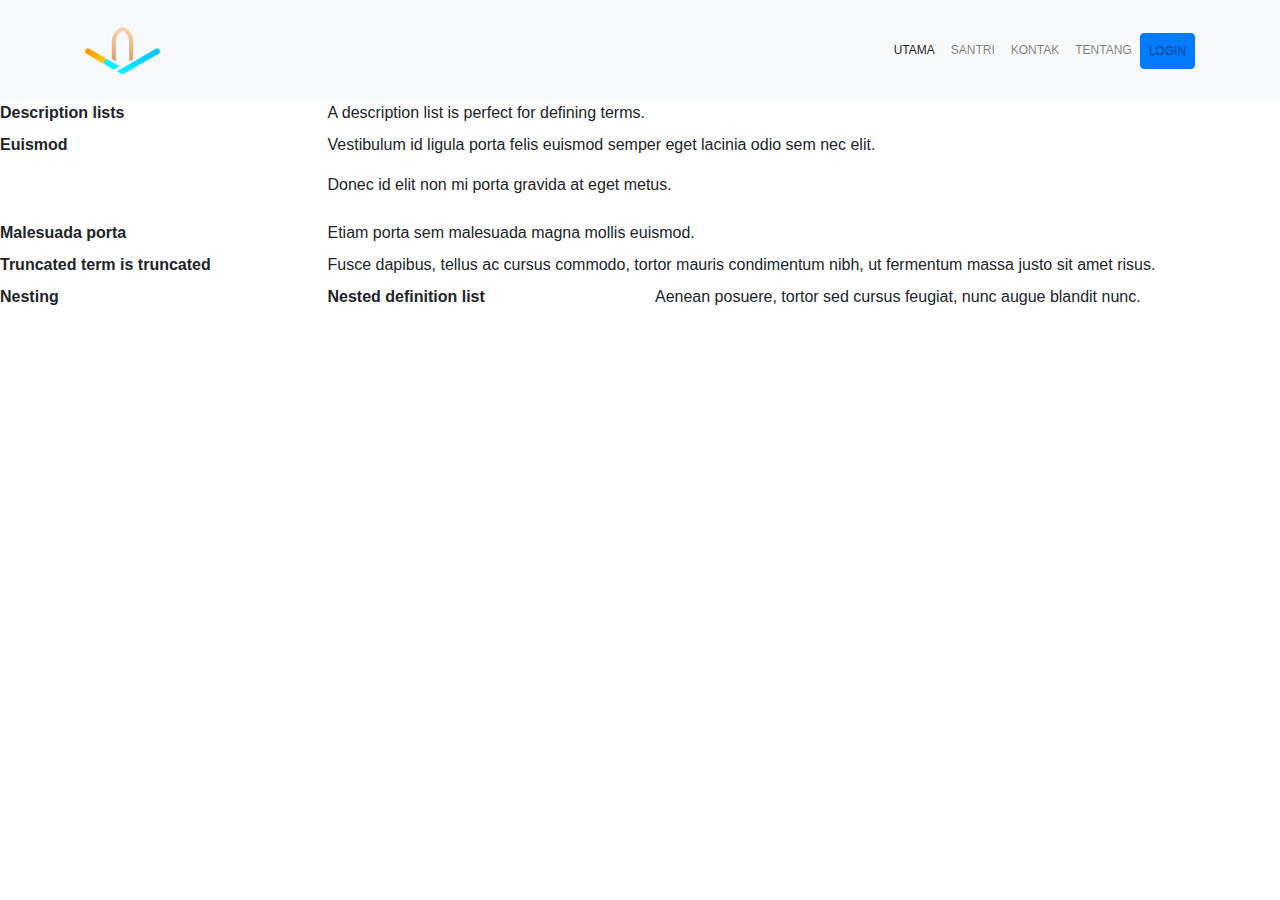
<file: index.html>
<!doctype html>
<html lang="en">
  <head>
    <!-- Required meta tags -->
    <meta charset="utf-8">
    <meta name="viewport" content="width=device-width, initial-scale=1, shrink-to-fit=no">

    <!-- Bootstrap CSS -->
    <link rel="stylesheet" href="https://stackpath.bootstrapcdn.com/bootstrap/4.5.2/css/bootstrap.min.css" integrity="sha384-JcKb8q3iqJ61gNV9KGb8thSsNjpSL0n8PARn9HuZOnIxN0hoP+VmmDGMN5t9UJ0Z" crossorigin="anonymous">

    <!-- My Fonts -->
    <link href="https://fonts.googleapis.com/css2?family=Almarai:wght@300;400;700;800&display=swap" rel="stylesheet">

    <title>Mahad Abu Darda</title>
    <!-- My CSS -->
    <link rel="stylesheet" href="Style.css">

  </head>
  <body>
    <!-- Navbar -->
    <nav class="navbar navbar-expand-lg navbar-light bg-light">
      <div class="container">
          <a class="navbar-brand" href="#">
            <img src="Logo.svg" width="75" height="75" alt="" loading="lazy">
          </a>
        <div class="collapse navbar-collapse" id="navbarNavAltMarkup">
          <div class="navbar-nav ml-auto">
            <a class="nav-item nav-link active" href="#">Utama <span class="sr-only">(current)</span></a>
            <a class="nav-item nav-link" href="#">Santri</a>
            <a class="nav-item nav-link" href="#">Kontak</a>
            <a class="nav-item nav-link" href="#">Tentang</a>
            <a class="nav-item nav-link btn btn-primary" href="#">Login</a>
        </div>
      </div>
    </nav>
    <!-- Akhir Navbar -->
<dl class="row">
  <dt class="col-sm-3">Description lists</dt>
  <dd class="col-sm-9">A description list is perfect for defining terms.</dd>

  <dt class="col-sm-3">Euismod</dt>
  <dd class="col-sm-9">
    <p>Vestibulum id ligula porta felis euismod semper eget lacinia odio sem nec elit.</p>
    <p>Donec id elit non mi porta gravida at eget metus.</p>
  </dd>

  <dt class="col-sm-3">Malesuada porta</dt>
  <dd class="col-sm-9">Etiam porta sem malesuada magna mollis euismod.</dd>

  <dt class="col-sm-3 text-truncate">Truncated term is truncated</dt>
  <dd class="col-sm-9">Fusce dapibus, tellus ac cursus commodo, tortor mauris condimentum nibh, ut fermentum massa justo sit amet risus.</dd>

  <dt class="col-sm-3">Nesting</dt>
  <dd class="col-sm-9">
    <dl class="row">
      <dt class="col-sm-4">Nested definition list</dt>
      <dd class="col-sm-8">Aenean posuere, tortor sed cursus feugiat, nunc augue blandit nunc.</dd>
    </dl>
  </dd>
</dl>
    <!-- Optional JavaScript -->
    <!-- jQuery first, then Popper.js, then Bootstrap JS -->
    <script src="https://code.jquery.com/jquery-3.5.1.slim.min.js" integrity="sha384-DfXdz2htPH0lsSSs5nCTpuj/zy4C+OGpamoFVy38MVBnE+IbbVYUew+OrCXaRkfj" crossorigin="anonymous"></script>
    <script src="https://cdn.jsdelivr.net/npm/popper.js@1.16.1/dist/umd/popper.min.js" integrity="sha384-9/reFTGAW83EW2RDu2S0VKaIzap3H66lZH81PoYlFhbGU+6BZp6G7niu735Sk7lN" crossorigin="anonymous"></script>
    <script src="https://stackpath.bootstrapcdn.com/bootstrap/4.5.2/js/bootstrap.min.js" integrity="sha384-B4gt1jrGC7Jh4AgTPSdUtOBvfO8shuf57BaghqFfPlYxofvL8/KUEfYiJOMMV+rV" crossorigin="anonymous"></script>
  </body>
</html>
</file>
<file: Style.css>
/* Navbar */
.nav-link {
    font-family: 'Almarai';
    font-size: 12px;
}

.nav-link {
    font-family: sans-serif;
    text-transform: uppercase;
}
.nav-link .btn btn-primary {
    font-family: sans-serif;
    text-transform: uppercase;
}
</file>
